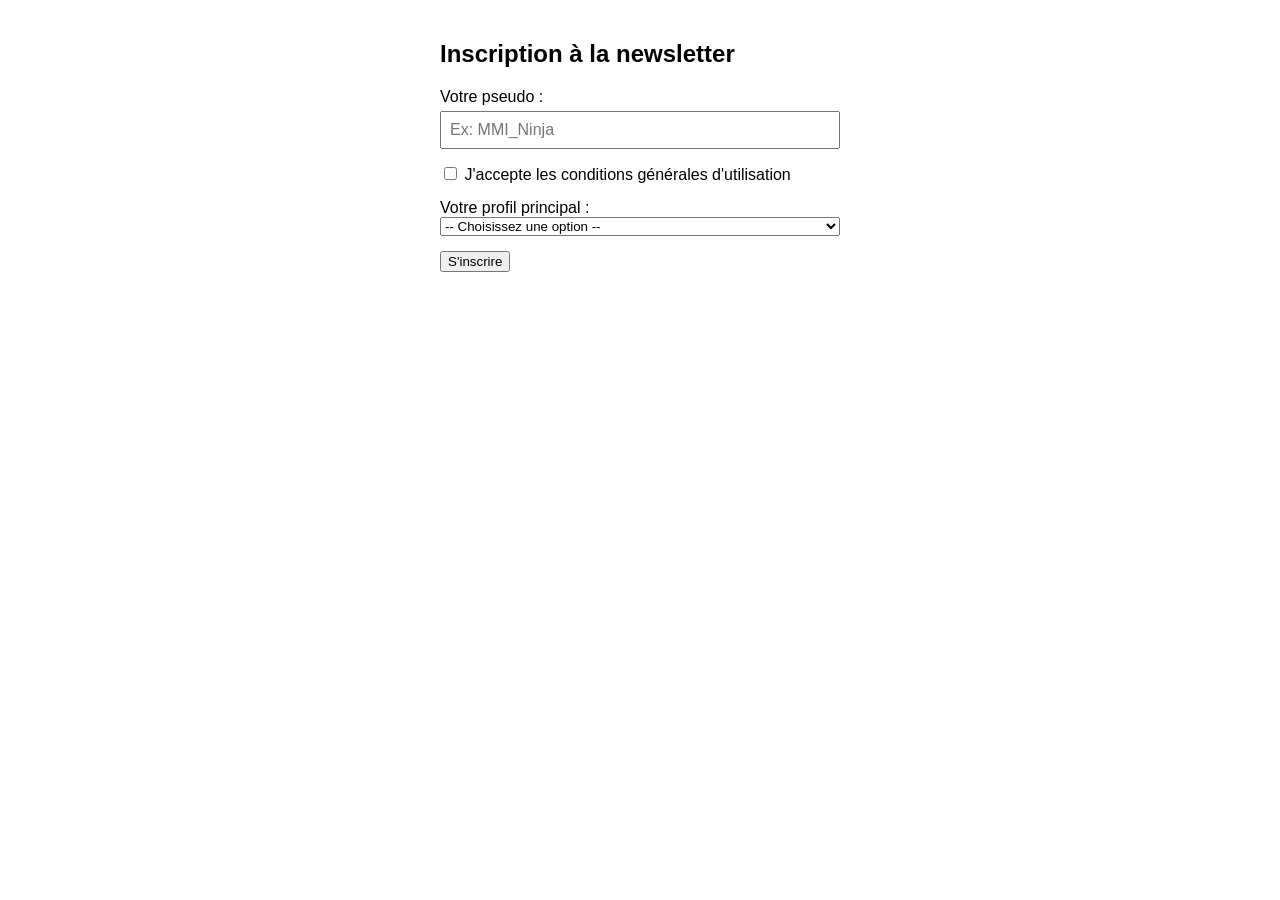
<file: front_end/javascript_inscription/index.html>
<!DOCTYPE html>
<html lang="fr">
<head>
    <meta charset="UTF-8">
    <meta name="viewport" content="width=device-width, initial-scale=1.0">
    <title>TP1 Ex 1</title>
    <link rel="stylesheet" href="css/style.css">
    <script src="js/script.js" defer></script>
</head>
<body>
    <section class="form-section">
    <h2>Inscription à la newsletter</h2>
    <form id="signup-form">

        <div class="form-group">
            <label for="username">Votre pseudo :</label>
            <input type="text" id="username" placeholder="Ex: MMI_Ninja">
        </div>

        <div class="form-group">
            <label>
                <input type="checkbox" id="cgu">
                J'accepte les conditions générales d'utilisation
            </label>
        </div>
        <div class="form-group">
    <label for="profile">Votre profil principal :</label>
    <select id="profile">
        <option value="">-- Choisissez une option --</option>
        <option value="web">Web & Développement</option>
        <option value="design">Design & UI/UX</option>
        <option value="com">Communication & Multimédia</option>
    </select>
</div>

    <button type="submit">S'inscrire</button>

    <!-- Zone pour afficher les messages d'alerte ou de succès -->
    <p id="form-message" class="message hidden">Veuillez remplir tous les champs et accepter les CGU</p>
    </form>
</section>
</body>
</html>
</file>
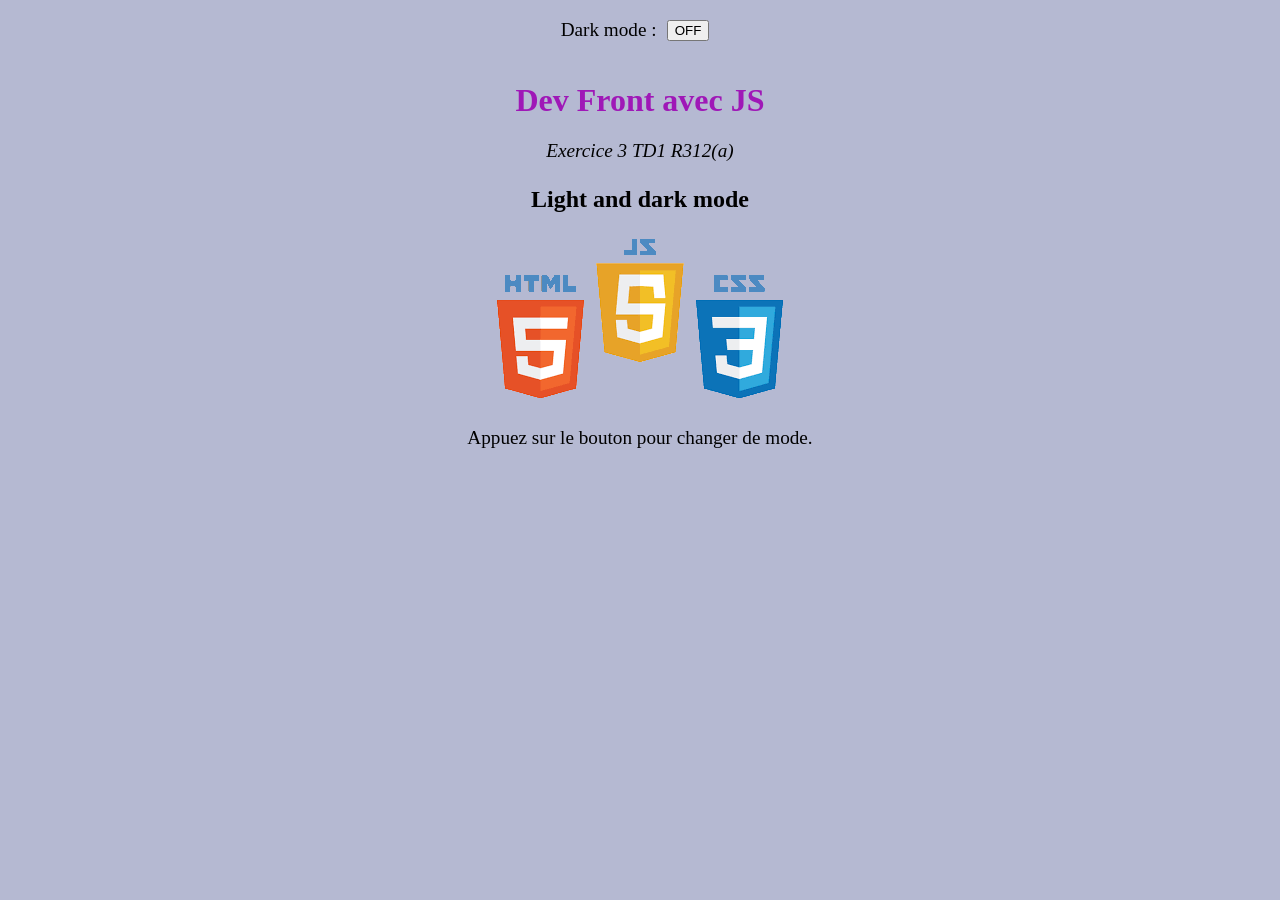
<file: front_end/javascript_theme_sombre/html/index.html>
<!DOCTYPE html>
<html lang="fr">
<head>
    <meta charset="UTF-8">
    <meta name="viewport" content="width=device-width, initial-scale=1.0">
    <title>Ex 3</title>
    <link rel="stylesheet" href="../css/style.css">
    <script src="../js/script.js" defer></script>
</head>
<body>
    <nav>
        <p class="mode">Dark mode : </p>
        <button>OFF</button>
    </nav>

    <main>
        <h1>Dev Front avec JS</h1>
        <p class="ex3">Exercice 3 TD1 R312(a)</p>
        <p class="ligne2">Light and dark mode</p>
        <figcaption>
            <image src="../media/techweb.png" alt="image"></image>
        </figcaption>
        <p>Appuez sur le bouton pour changer de mode.</p>
    </main>
</body>
</html>
</file>
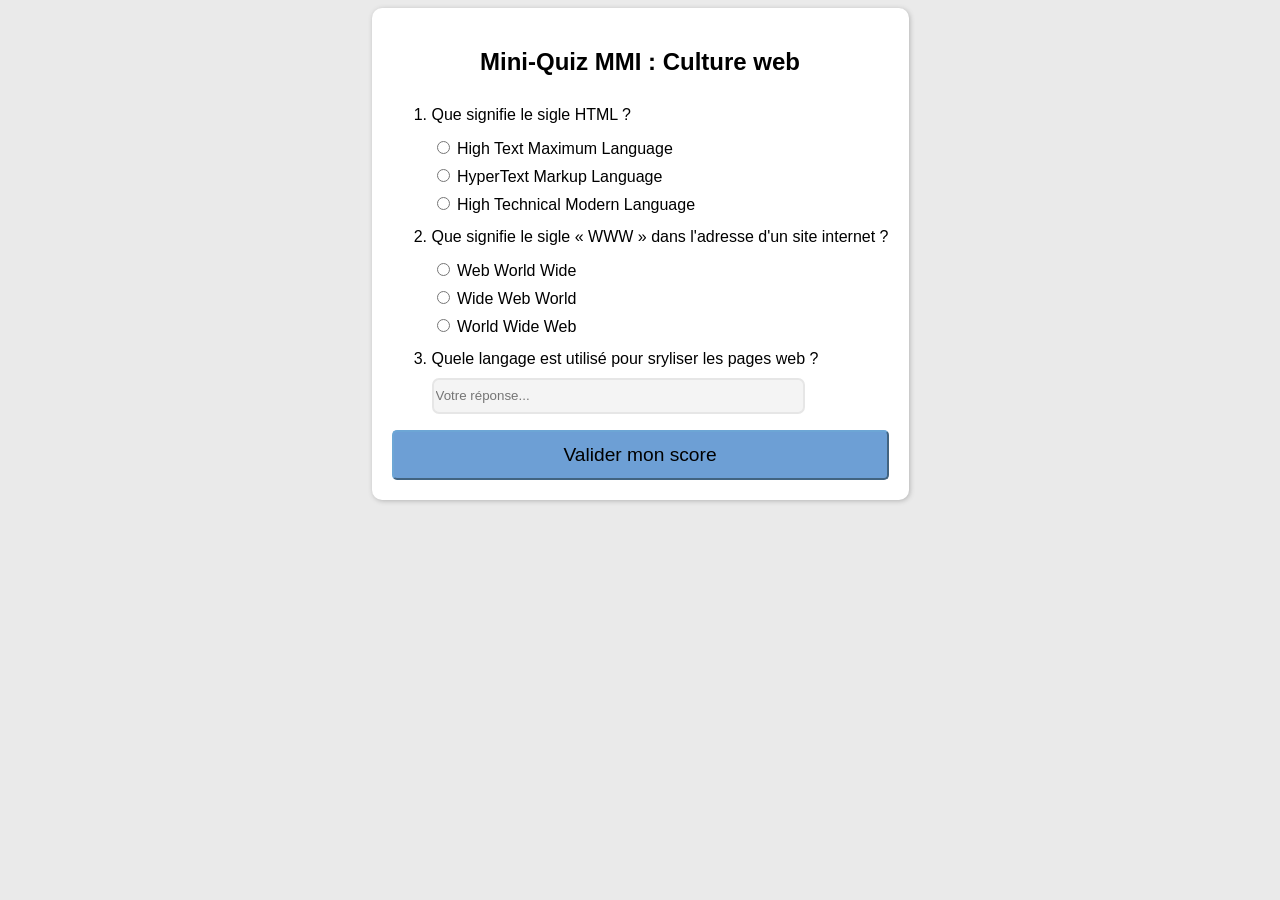
<file: front_end/javascript_quiz/html/quizz.html>
<!DOCTYPE html>
<html lang="fr">
<head>
    <meta charset="UTF-8">
    <meta name="viewport" content="width=device-width, initial-scale=1.0">
    <title>Le Quiz</title>
    <link rel="stylesheet" href="../css/style.css">
    <script src="../js/script.js" defer></script>
</head>
<body>

    <section class="form-section">
        <h1>Mini-Quiz MMI : Culture web</h1>


        <form id="quizz">
            <ol>
                <li>Que signifie le sigle HTML ?</li>
                <div class="question">
                    <input type="radio" name="question1" id="choix1-1" value="a">
                    <label for="choix1-1">High Text Maximum Language</label>
                </div>

                <div class="question">
                    <input type="radio" name="question1" id="choix2-1" value="b">
                    <label for="choix2-1">HyperText Markup Language</label>
                </div>

                <div class="question">
                    <input type="radio" name="question1" id="choix3-1" value="c">
                    <label for="choix3-1">High Technical Modern Language</label>
                </div>

                <li>Que signifie le sigle « WWW » dans l'adresse d'un site internet ?</li>

                <div class="question">
                    <input type="radio" name="question2" id="choix1-2" value="a">
                    <label for="choix1-2">Web World Wide</label>
                </div>

                <div class="question">
                    <input type="radio" name="question2" id="choix2-2" value="b">
                    <label for="choix2-2">Wide Web World</label>
                </div>

                <div class="question">
                    <input type="radio" name="question2" id="choix3-2" value="c">
                    <label for="choix3-2">World Wide Web</label>
                </div>

                <li>Quele langage est utilisé pour sryliser les pages web ?</li>
                <input type="text" name="question3" id="question-ouverte" placeholder="Votre réponse...">
            </ol>

            <button type="submit">Valider mon score</button>
        </form>

        <p id="message-resultat" class="hidden"> Bravo ! ton score: 3/3</p>
    </section>


</body>
</html>
</file>
<file: front_end/javascript_inscription/css/style.css>
.form-section { max-width: 400px; margin: 40px auto; font-family: Arial, sans-serif; }
.form-group { margin-bottom: 15px; display: flex; flex-direction: column; }
.form-group input[type="text"] { padding: 8px; font-size: 1rem; margin-top: 5px; }
.hidden { display: none; }
.message { padding: 10px; margin-top: 15px; border-radius: 4px; font-weight: bold; }
.error-msg { background-color: #f8d7da; color: #721c24; }
.success-msg { background-color: #d4edda; color: #155724; }
</file>
<file: front_end/javascript_theme_sombre/css/style.css>
body {
    margin: 0;
    text-align: center;
    background-color: #b5b9d2;
}

nav {
    display: flex;
    align-items: center;
    justify-content: center;
}

button {
    margin: 10px;
}

h1 {
    color:rgb(159, 24, 183)
}

p {
    font-size: 1.2em;
}

.ex3 {
    font-style: italic;
}

.ligne2 {
    font-size: 1.5em;
    font-weight: 900;
}

.dark-texte {
    color: white;
}

.dark-bgc {
    background-color: #202028;
}
</file>
<file: front_end/javascript_quiz/css/style.css>
body {
    background-color: #eaeaea;
    display: flex;
    justify-content: center;
    font-family: sans-serif;
}

section {
    background-color: #fff;
    padding: 20px;
    border-radius: 10px;
    box-shadow:1px 1px 5px #b4b4b4;
}

h1 {
    text-align: center;
}

li {
    padding-block: 10px;
}

.question {
    padding-block: 4px;
}

input[type=text] {
    background-color: #f4f4f4;
    border-radius: 7px;
    width: 80%;
    height: 30px;
    border: solid 2px;
    border-color: rgb(230, 230, 230);
}

button {
    font-size: 1.2em;
    width: 100%;
    height: 50px;
    border-radius: 5px;
    border-color: #6da6d5;
    background-color: #6d9fd5;
}

.hidden {
    display: none;
}

.message {
    text-align: center;
    padding: 10px;
    height: 20px;
    border-radius: 5px;
}

.notperfect {
    background-color: #ffe88e;
    border: solid 2px #e2cb6c;
}

.wrong {
    background-color: #ff8e8e;
    border: solid 2px #e26c6c;
}

.perfect {
    background-color: #8eff92;
    border: solid 2px #74e26c;
}
</file>
